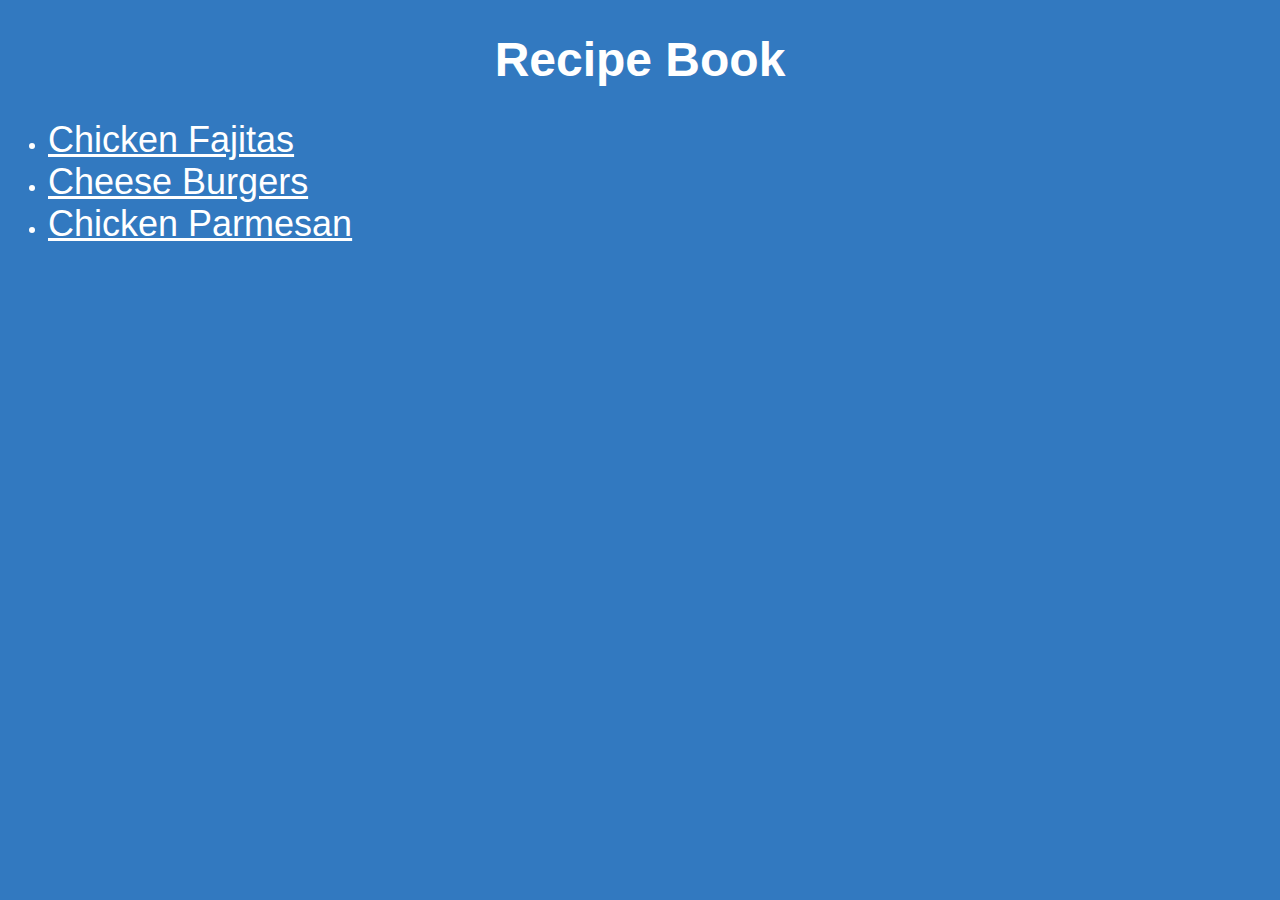
<file: index.html>
<!DOCTYPE html>
<html lang="en">
<head>
    <meta charset="UTF-8">
    <meta http-equiv="X-UA-Compatible" content="IE=edge">
    <meta name="viewport" content="width=device-width, initial-scale=1.0">
    <title>Recipe Book</title>
    <link rel="stylesheet" href="style.css">
</head>
<body>
    <h1>Recipe Book</h1>
    <ul>
        <li><a href="recipes/fajitas.html">Chicken Fajitas</a></li>
        <li><a href="recipes/Burgers.html">Cheese Burgers</a></li>
        <li><a href="recipes/ChickenParm.html">Chicken Parmesan</a></li>
    </ul>

</body>
</html>
</file>
<file: style.css>
* {
    background-color: rgb(50, 121, 192);
    color: white;
    font-family: helvetica, sans-serif;
    
}

img {
    border-radius: 10px;

}

.center {
    display: block;
    margin-left: auto;
    margin-right: auto;
    width: 50%;
    text-align: center;
}

h1 {
    
    font-size: 48px;
    text-align: center;
}

a {
    font-size: 36px;
    text-align: center;
    align-items: center;
}

h2 {
    font-size: 36px;
}

h3, p {
    font-size: 24px;
}

li {
    font-size: 20px;
}
</file>
